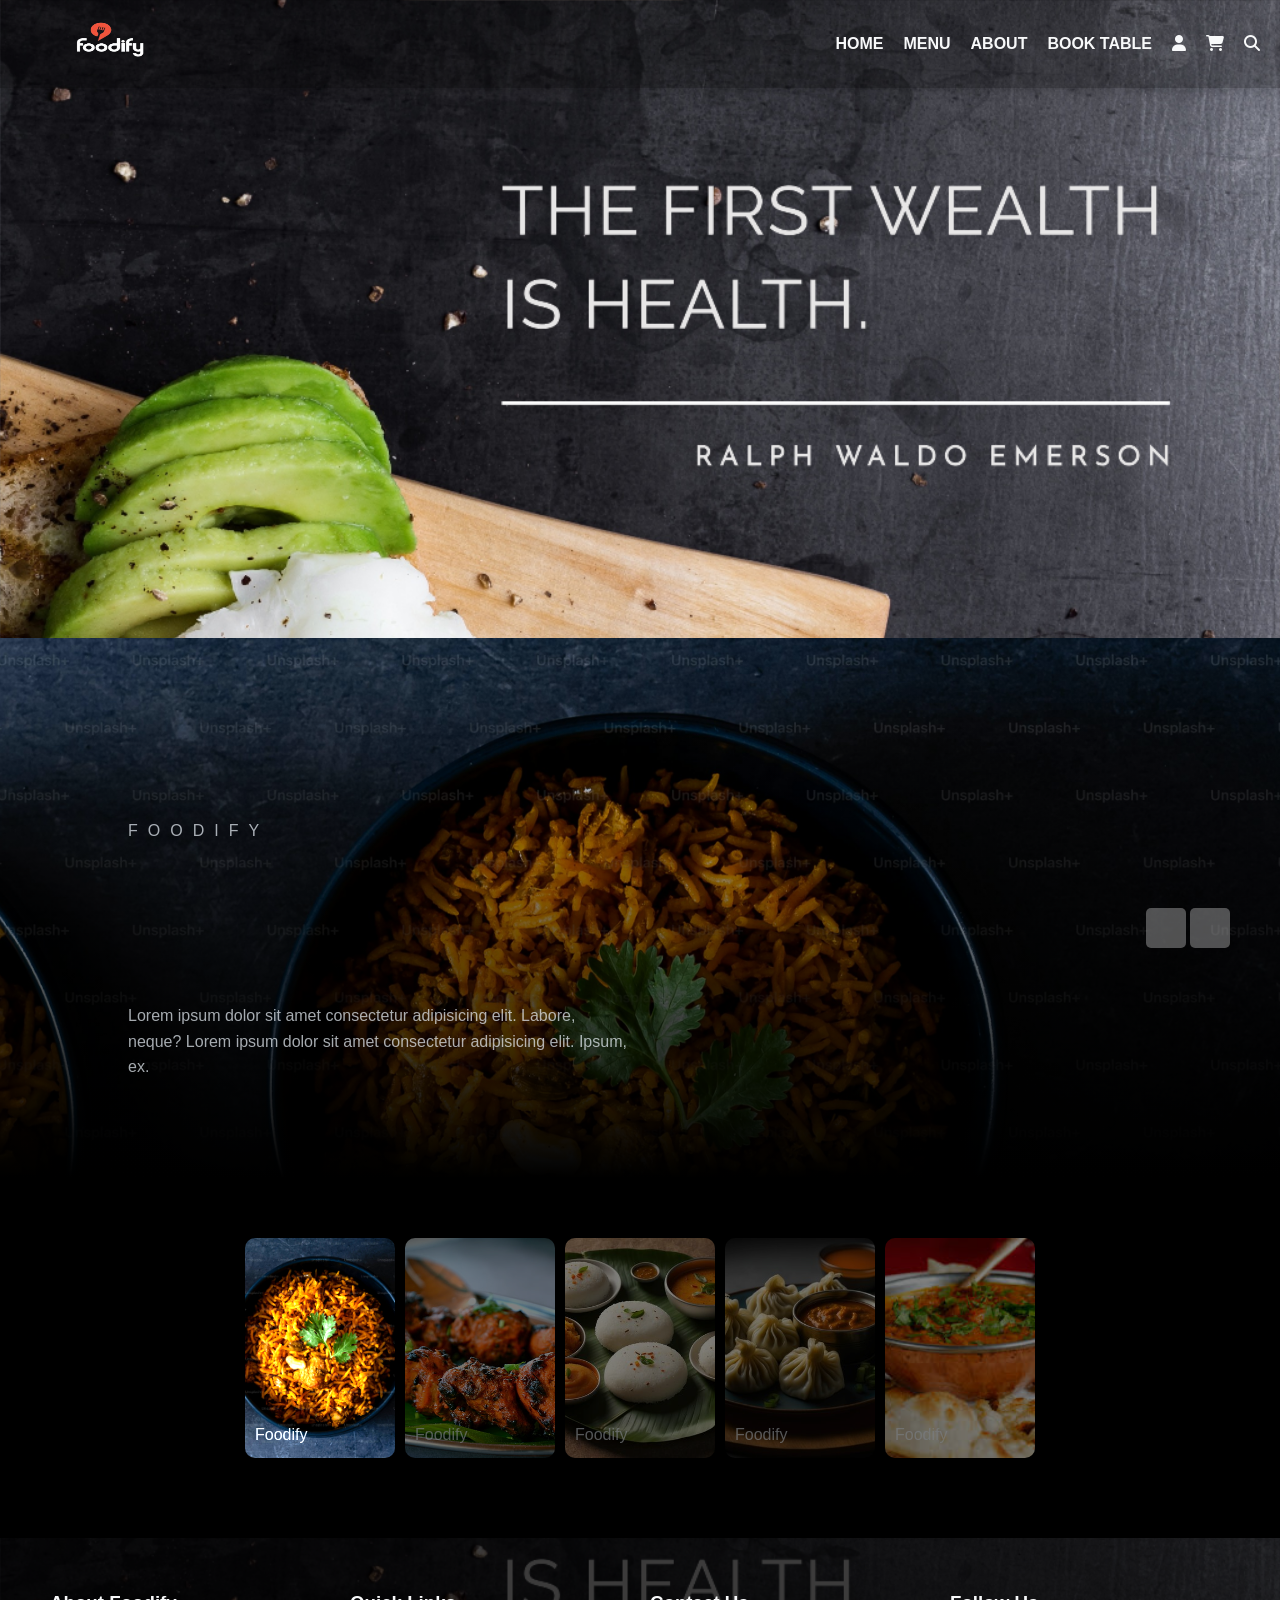
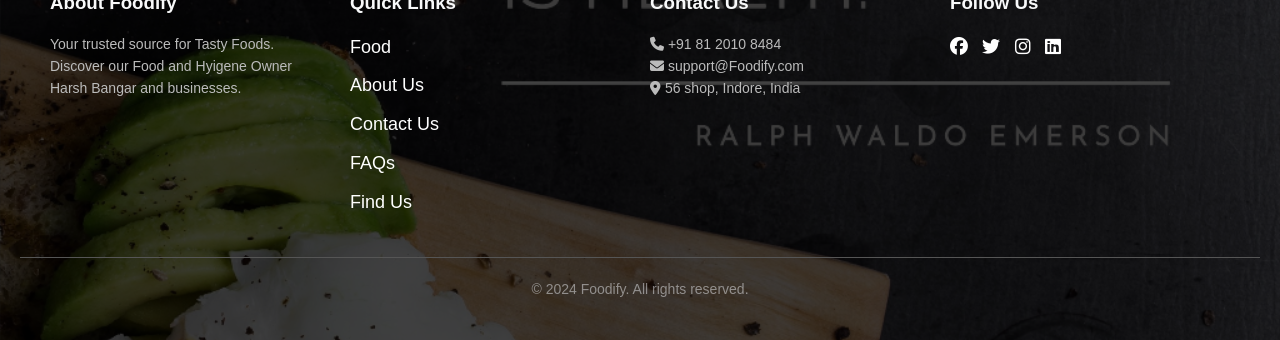
<file: index.html>
<!DOCTYPE html>
<html lang="en">
<head>
    <meta charset="UTF-8">
    <meta name="viewport" content="width=device-width, initial-scale=1.0">
    <title>Foodify</title>
    <link rel="stylesheet" href="style.css">
    <link rel="stylesheet" href="https://cdnjs.cloudflare.com/ajax/libs/font-awesome/6.7.2/css/all.min.css" integrity="sha512-Evv84Mr4kqVGRNSgIGL/F/aIDqQb7xQ2vcrdIwxfjThSH8CSR7PBEakCr51Ck+w+/U6swU2Im1vVX0SVk9ABhg==" crossorigin="anonymous" referrerpolicy="no-referrer" />
    <style>
        footer {
            background-image: url(https://th.bing.com/th?id=OIP.Xux3-onLZ7eL_IUAYzSDIwHaEK&w=333&h=187&c=8&rs=1&qlt=90&o=6&pid=3.1&rm=2);
            background-size: cover;
        }

        h2 {
    font-weight: 600;
    font-size: large;
}
    </style>
</head>
<body>
    <header class="navbar">
        <div class="logo">
            <img src="/images-removebg-preview.png" height="60px" width="170px">
        </div>
        <nav class="nav-links">
            <ul>
                <li><a href="#">HOME</a></li>
                <li><a href="#">MENU</a></li>
                <li><a href="#">ABOUT</a></li>
                <li><a href="#">BOOK TABLE</a></li>
                <li><a href="#"><i class="fa-solid fa-user"></i></a></li>
                <li><a href="#"><i class="fa-solid fa-cart-shopping"></i></a></li>
                <li><a href="#"><i class="fa-solid fa-magnifying-glass"></i></a></li>
            </ul>
        </nav>
    </header>
    <main>
        <div class="box">
            <div class="left"></div>
            <div class="right">
                <div class="content">
                    Delicious
                </div>
            </div>
        </div> 


          <!-- slider -->

    <div class="slider">
        <!-- list Items -->
        <div class="list">
            <div class="item active">
                <img src="/biryani.jpg">
                <div class="content">
                    <p>Foodify</p>
                    <h2> Biryani</h2>
                    <p>
                        Lorem ipsum dolor sit amet consectetur adipisicing elit. Labore, neque?
                        Lorem ipsum dolor sit amet consectetur adipisicing elit. Ipsum, ex.
                    </p>
                </div>
            </div>
            <div class="item">
                <img src="/chicken.jpg">
                <div class="content">
                    <p>Foodify</p>
                    <h2>Chicken</h2>
                    <p>
                        Lorem ipsum dolor sit amet consectetur adipisicing elit. Labore, neque?
                        Lorem ipsum dolor sit amet consectetur adipisicing elit. Ipsum, ex.
                    </p>
                </div>
            </div>
            <div class="item">
                <img src="/idli.jpg">
                <div class="content">
                    <p>Foodify</p>
                    <h2>Idli Sambhar</h2>
                    <p>
                        Lorem ipsum dolor sit amet consectetur adipisicing elit. Labore, neque?
                        Lorem ipsum dolor sit amet consectetur adipisicing elit. Ipsum, ex.
                    </p>
                </div>
            </div>
            <div class="item">
                <img src="/momo.jpg">
                <div class="content">
                    <p>Foodify</p>
                    <h2>Momos</h2>
                    <p>
                        Lorem ipsum dolor sit amet consectetur adipisicing elit. Labore, neque?
                        Lorem ipsum dolor sit amet consectetur adipisicing elit. Ipsum, ex.
                    </p>
                </div>
            </div>
            <div class="item">
                <img src="/paneer.jpg">
                <div class="content">
                    <p>Foodify</p>
                    <h2>Panner</h2>
                    <p>
                        Lorem ipsum dolor sit amet consectetur adipisicing elit. Labore, neque?
                        Lorem ipsum dolor sit amet consectetur adipisicing elit. Ipsum, ex.
                    </p>
                </div>
            </div>
        </div>
        <!-- button arrows -->
        <div class="arrows">
            <button id="prev"></button>
            <button id="next"></button>
        </div>
        <!-- thumbnail -->
        <div class="thumbnail">
            <div class="item active">
                <img src="/biryani.jpg">
                <div class="content">
                    <p>Foodify</p>
                </div>
            </div>
            <div class="item">
                <img src="chicken.jpg">
                <div class="content">
                    <p>Foodify</p>
                </div>
            </div>
            <div class="item">
                <img src="/idli.jpg">
                <div class="content">
                    <p>Foodify</p>
                </div>
            </div>
            <div class="item">
                <img src="/momo.jpg">
                <div class="content">
                    <p>Foodify</p>
                </div>
            </div>
            <div class="item">
                <img src="/paneer.jpg">
                <div class="content">
                    <p>Foodify</p>
                </div>
            </div>
        </div>
    </div>

    </main>
    <footer>
        <div class="footer-container">
            <!-- Company Info -->
            <div class="footer-section">
                <h3>About Foodify</h3>
                <p>Your trusted source for Tasty Foods. Discover our Food and Hyigene  Owner Harsh Bangar and businesses.</p>
            </div>
    
            <!-- Navigation Links -->
            <div class="footer-section">
                <h3>Quick Links</h3>
                <ul>
                    <li><a href="#lighting">Food</a></li>
                    <li><a href="#hero">About Us</a></li>
                    <li><a href="#contact">Contact Us</a></li>
                    <li><a href="#faq">FAQs</a></li>
                    <li><a href="#map">Find Us</a></li>
                </ul>
            </div>
    
            <!-- Contact Details -->
            <div class="footer-section">
                <h3>Contact Us</h3>
                <p><i class="fa-solid fa-phone"></i> +91 81 2010 8484</p>
                <p><i class="fa-solid fa-envelope"></i> support@Foodify.com</p>
                <p><i class="fa-solid fa-location-dot"></i> 56 shop, Indore, India</p>
            </div>
    
            <!-- Social Media -->
            <div class="footer-section">
                <h3>Follow Us</h3>
                <a href="#"><i class="fa-brands fa-facebook"></i></a>
                <a href="#"><i class="fa-brands fa-twitter"></i></a>
                <a href="#"><i class="fa-brands fa-instagram"></i></a>
                <a href="#"><i class="fa-brands fa-linkedin"></i></a>
            </div>
        </div>
        <div class="footer-bottom">
            <p>&copy; 2024 Foodify. All rights reserved.</p>
        </div>
    </footer>
    <script src="script.js"></script>
</body>
</html>
</file>
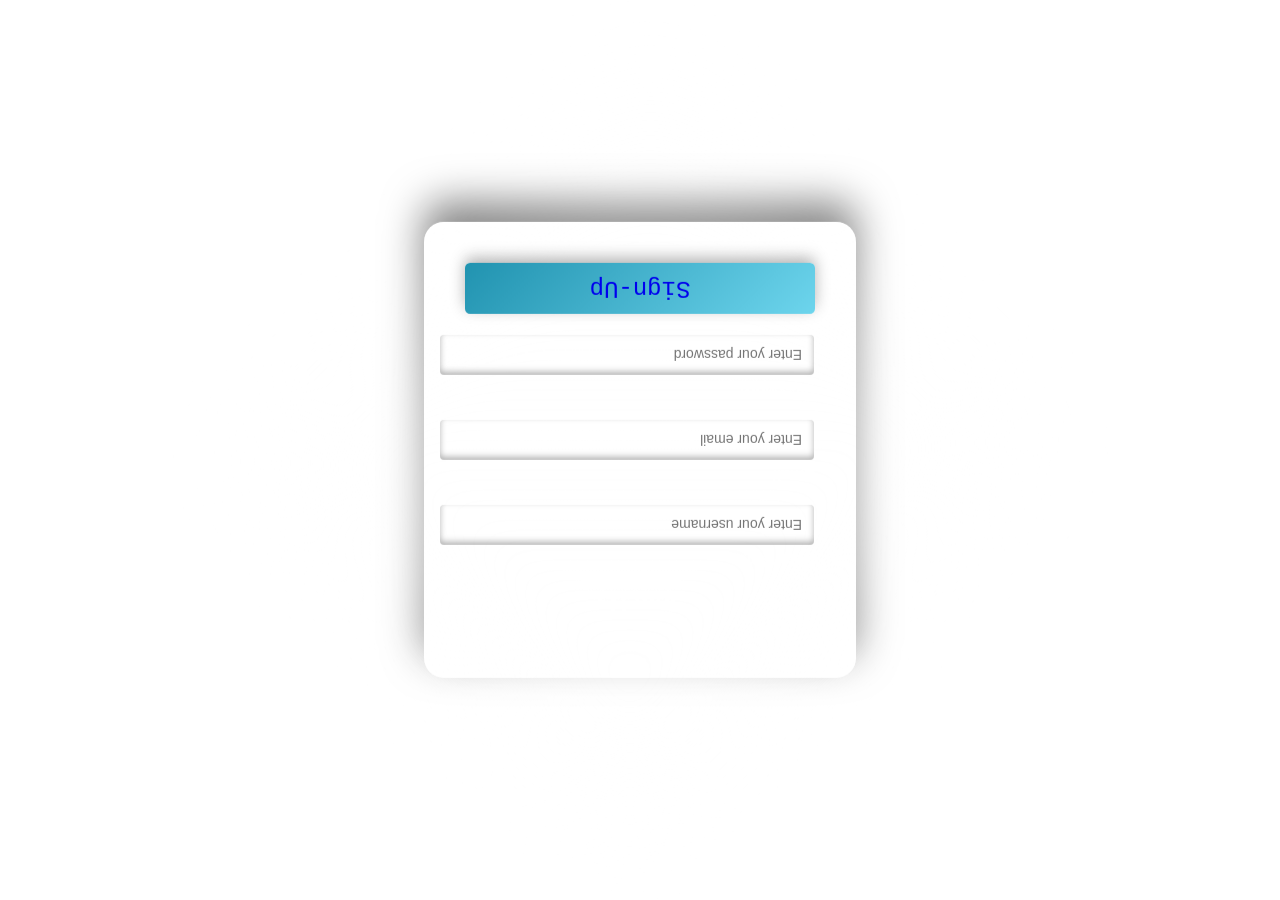
<file: form.html>
<!DOCTYPE html>
<html lang="en">
<head>
  <meta charset="UTF-8">
  <meta name="viewport" content="width=device-width, initial-scale=1.0">
  <title>Sign-up</title>
  <link rel="stylesheet" href="form.css">
</head>
<body>
  <div class="form-container">
    <h2>Join Us</h2>
    <form>
      <div class="form-group">
        <label for="username">Username</label>
        <input type="text" id="username" placeholder="Enter your username" required>
      </div>
      <div class="form-group">
        <label for="email">Email</label>
        <input type="email" id="email" placeholder="Enter your email" required>
      </div>
      <div class="form-group">
        <label for="password">Password</label>
        <input type="password" id="password" placeholder="Enter your password" required>
      </div>
      <button type="submit"><a href="index.html">Sign-Up</a></button>
    </form>
  </div>
</body>
</html>
</file>
<file: style.css>
/* gpt  */

     /* Reset some default styles for consistency */
* {
    margin: 0;
    padding: 0;
    box-sizing: border-box;
}

body {
    font-family: 'Arial', sans-serif;
    line-height: 1.6;
    background: linear-gradient(to right, #f8f9fa, #e9ecef);
    color: #343a40;
}

/* Styling the navbar */
.navbar {
    display: flex;
    justify-content: space-between;
    align-items: center;
    padding: 10px 20px;
    background-color: rgba(0, 0, 0, 0.288);
    backdrop-filter: 10px;
    box-shadow: 0 2px 10px rgba(0, 0, 0, 0.2);
}

.logo img {
    height: 60px;
    width: 180px;
}

.nav-links ul {
    list-style: none;
    display: flex;
    gap: 20px;
}

.nav-links a {
    text-decoration: none;
    color: #f8f9fa;
    font-weight: bold;
    transition: color 0.3s ease, transform 0.3s ease;
}

.nav-links a:hover {
    color: #ffc107;
    transform: scale(1.8);
}

/* Responsive navbar */
@media (max-width: 768px) {
    .nav-links ul {
        flex-direction: column;
        background-color: #343a40;
        position: absolute;
        top: 60px;
        right: 20px;
        display: none;
        padding: 10px 15px;
        border-radius: 8px;
    }

    .nav-links ul.show {
        display: flex;
    }

    .nav-links ul li {
        margin-bottom: 10px;
    }

    .menu-toggle {
        display: block;
        cursor: pointer;
    }

    .menu-toggle span {
        background-color: #f8f9fa;
        display: block;
        height: 3px;
        width: 25px;
        margin: 5px 0;
    }
}


/* Add custom animations */
@keyframes fadeIn {
    from {
        opacity: 0;
        transform: translateY(-20px);
    }
    to {
        opacity: 1;
        transform: translateY(0);
    }
}

header {
    animation: fadeIn 0.6s ease-in-out;
}

body {
    background-image: url(/Design\ \(1\).png);
   background-size: contain; 
}

.box {
    width: 1000px;
    height: 600px;
    position: relative;
}

.box .left,
.box .right{
    width: 100%;
    height: 100%;
    /* background-image: url(/new__1_-removebg-preview.png); */
    background-size: 90%;
    background-repeat: no-repeat;
    background-position: center;
}
/*.box .left{
    clip-path: polygon(
        50% 0, 100% 0,
        50% 100%, 0 100%
    );
}*/
.box .right .content{
    width: 80%;
}
.box .right{
    display: flex;
    justify-content: center;
    align-items: center;
    font-family: monospace;
    font-weight: 600;
    font-size: 40px;
    line-height: 45px;
    text-transform: uppercase;
    color: white;
}

.box .left,
.box .right{
    position: absolute;
    left: 200px;
}
.right{
    margin-left: 100px;
}
.left{
    margin-left: 150px;
}

.content {
    visibility: hidden;
}
footer {
    background-color: #343a40;
}

/* h2 {
    font-weight: 600;
    font-size: large;
} */

/* css slider */
.slider{
    height: 100vh;
    margin-top: -50px;
    position: relative;
}
.slider .list .item{
    position: absolute;
    inset: 0 0 0 0;
    overflow: hidden;
    opacity: 0;
    transition: .5s;
}
.slider .list .item img{
    width: 100%;
    height: 100%;
    object-fit: cover;
}
.slider .list .item::after{
    content: '';
    width: 100%;
    height: 100%;
    position: absolute;
    left: 0;
    bottom: 0;
    background-image: linear-gradient(
        to top, #000 40%, transparent
    );
}
.slider .list .item .content{
    position: absolute;
    left: 10%;
    top: 20%;
    width: 500px;
    max-width: 80%;
    z-index: 1;
}
.slider .list .item .content p:nth-child(1){
    text-transform: uppercase;
    letter-spacing: 10px;
}
.slider .list .item .content h2{
    font-size: 100px;
    margin: 0;
    color: whitesmoke;
}
.slider .list .item.active{
    opacity: 1;
    z-index: 10;
}
@keyframes showContent {
    to{
        transform: translateY(0);
        filter: blur(0);
        opacity: 1;
    }
}
.slider .list .item.active p:nth-child(1),
.slider .list .item.active h2,
.slider .list .item.active p:nth-child(3){
    transform: translateY(30px);
    filter: blur(20px);
    opacity: 0;
    animation: showContent .5s .7s ease-in-out 1 forwards;
}
.slider .list .item.active h2{
    animation-delay: 1s;
}
.slider .list .item.active p:nth-child(3){
    animation-duration: 1.3s;
}
.arrows{
    position: absolute;
    top: 30%;
    right: 50px;
    z-index: 100;
}
.arrows button{
    background-color: #eee5;
    border: none;
    font-family: monospace;
    width: 40px;
    height: 40px;
    border-radius: 5px;
    font-size: x-large;
    color: #eee;
    transition: .5s;
}
.arrows button:hover{
    background-color: #eee;
    color: black;
}
.thumbnail{
    position: absolute;
    bottom: 50px;
    z-index: 11;
    display: flex;
    gap: 10px;
    width: 100%;
    height: 250px;
    padding: 0 50px;
    box-sizing: border-box;
    overflow: auto;
    justify-content: center;
}
.thumbnail::-webkit-scrollbar{
    width: 0;
}
.thumbnail .item{
    width: 150px;
    height: 220px;
    filter: brightness(.5);
    transition: .5s;
    flex-shrink: 0;
}
.thumbnail .item img{
    width: 100%;
    height: 100%;
    object-fit: cover;
    border-radius: 10px;
}
.thumbnail .item.active{
    filter: brightness(1.5);
}
.thumbnail .item .content{
    position: absolute;
    inset: auto 10px 10px 10px;
}
@media screen and (max-width: 678px) {
    .thumbnail{
        justify-content: start;
    }
    .slider .list .item .content h2{
        font-size: 60px;
    }
    .arrows{
        top: 10%;
    }
}

p{
    visibility: visible;
    color: #e9ecef81;
}

.content p {
    color: rgba(240, 248, 255, 0.685);
}


/* Footer */
.caption {
    background: #333;
    color: #fff;
    padding: 20px;
    text-align: center;
    font-size: 14px;
}

.caption pre {
    color: #fff;
    margin: 0;
    white-space: nowrap;
}

.caption i {
    margin: 0 10px;
}

body {
    background-color: white;
}
#img1 {
    background-image: url(https://www.jaquar.com/images/thumbs/0047389_architectural-facade-lighting_400.jpeg);
    background-size: cover;
    color: white;
}

#img3 { background-image: url(https://www.jaquar.com/images/thumbs/0049375_commercial-indoor-lighting_400.jpeg);
    background-size: cover;
    color: white;
}
#img4 { background-image: url(https://www.jaquar.com/images/thumbs/0049376_decorative-lighting_400.jpeg);
    background-size: cover;
    color: white;
}
#img5 { background-image: url(https://www.jaquar.com/images/thumbs/0042052_consumer-lighting_400.jpeg);
    background-size: cover;
    color: white;
}
#img6 { background-image: url(https://www.jaquar.com/images/thumbs/0042053_smart-lighting_400.jpeg);
    background-size: cover;
    color: white;
}
#img7 { background-image: url(https://www.jaquar.com/images/thumbs/0049057_switches_400.jpeg);
    background-size: cover;
    color: white;
}

#container {
  background-color: rgba(255, 255, 255, 0);
  backdrop-filter: 10px;
}



/* Footer Styles */
footer {
    background: rgba(0, 0, 0, 0.74);
    backdrop-filter: 10px;
    backdrop-filter: 20px;
    color: #fff;
    padding: 40px 20px;
}

.footer-container {
    display: flex;
    flex-wrap: wrap;
    justify-content: space-between;
    max-width: 1200px;
    margin: 0 auto;
}

.footer-section {
    flex: 1 1 calc(25% - 20px);
    margin: 10px;
}

.footer-section h3 {
    margin-bottom: 15px;
    color: #f8f9fa;
}

.footer-section p,
.footer-section ul,
.footer-section a {
    font-size: 14px;
    line-height: 1.6;
    color: #bbb;
    text-decoration: none;
}

.footer-section ul {
    list-style: none;
    padding: 0;
}

.footer-section ul li {
    margin-bottom: 10px;
}

.footer-section ul li a:hover {
    color: #0d6efd;
}

.footer-section a {
    display: inline-block;
    margin-right: 10px;
    font-size: 18px;
    color: #fff;
}

.footer-section a:hover {
    color: #0d6efd;
}

.footer-bottom {
    text-align: center;
    margin-top: 20px;
    border-top: 1px solid #555;
    padding-top: 20px;
    font-size: 14px;
    color: #bbb;
}
</file>
<file: form.css>
/* styles.css */

body {
    font-family: 'Arial', sans-serif;
    margin: 0;
    height: 100vh;
    display: flex;
    justify-content: center;
    align-items: center;
    background: linear-gradient(135deg, #141e30, #243b55);
    overflow: hidden;
  }
  
  .form-container {
    background: rgba(255, 255, 255, 0.1);
    border-radius: 20px;
    padding: 40px;
    width: 350px;
    box-shadow: 0 20px 40px rgba(0, 0, 0, 0.5);
    backdrop-filter: blur(15px);
    border: 1px solid rgba(255, 255, 255, 0.2);
    transform: perspective(800px) rotateX(-180deg) rotateY(-180deg);
    transition: transform 0.4s ease-in-out;
  }
  
  .form-container:hover {
    transform: perspective(800px) rotateX(0deg) rotateY(0deg);
  }
  
  h2 {
    text-align: center;
    margin-bottom: 20px;
    color: #fff;
    font-weight: 600;
  }
  
  .form-group {
    margin-bottom: 20px;
  }
  
  label {
    display: block;
    margin-bottom: 5px;
    color: #fff;
    font-weight: bold;
  }
  
  input {
    width: 100%;
    padding: 12px;
    font-size: 14px;
    border: none;
    border-radius: 5px;
    background: rgba(255, 255, 255, 0.1);
    color: black;
    outline: none;
    position: relative;
    z-index: 1;
    box-shadow: inset 0 3px 6px rgba(0, 0, 0, 0.3);
    border: 1px solid transparent;
    transition: all 0.4s ease;
  }
  
  input:focus {
    border: 1px solid rgba(255, 255, 255, 0.6);
    box-shadow: inset 0 3px 6px rgba(0, 0, 0, 0.4), 0 0 10px rgba(255, 255, 255, 0.7);
  }
  
  button {
    width: 100%;
    padding: 12px;
    font-size: 16px;
    border: none;
    border-radius: 5px;
    background: linear-gradient(135deg, #6dd5ed, #2193b0);
    color: #fff;
    cursor: pointer;
    box-shadow: 0 5px 15px rgba(0, 0, 0, 0.3);
    transition: all 0.3s ease;
  }
  
  button:hover {
    transform: translateY(-3px);
    box-shadow: 0 8px 20px rgba(0, 0, 0, 0.4);
  }
  
  button:active {
    transform: translateY(2px);
    box-shadow: 0 3px 10px rgba(0, 0, 0, 0.2);
  }
  
  .form-group input:hover {
    border: 1px solid rgba(255, 255, 255, 0.6);
  }
  
  .form-container::before {
    content: "";
    position: absolute;
    top: -10%;
    left: -10%;
    width: 120%;
    height: 120%;
    background: linear-gradient(135deg, rgba(255, 255, 255, 0.397), rgba(255, 255, 255, 0.1));
    z-index: -1;
    filter: blur(50px);
    transform: rotate(45deg);
  }
  
  body {
    background-image: url(https://t4.ftcdn.net/jpg/02/92/20/37/360_F_292203735_CSsyqyS6A4Z9Czd4Msf7qZEhoxjpzZl1.jpg);
    backdrop-filter: blur(2px);
    background-size: cover;
  }

  a {
    text-decoration: none;
    font-size: x-large;
    font-family: 'Courier New', Courier, monospace;
  }
</file>
